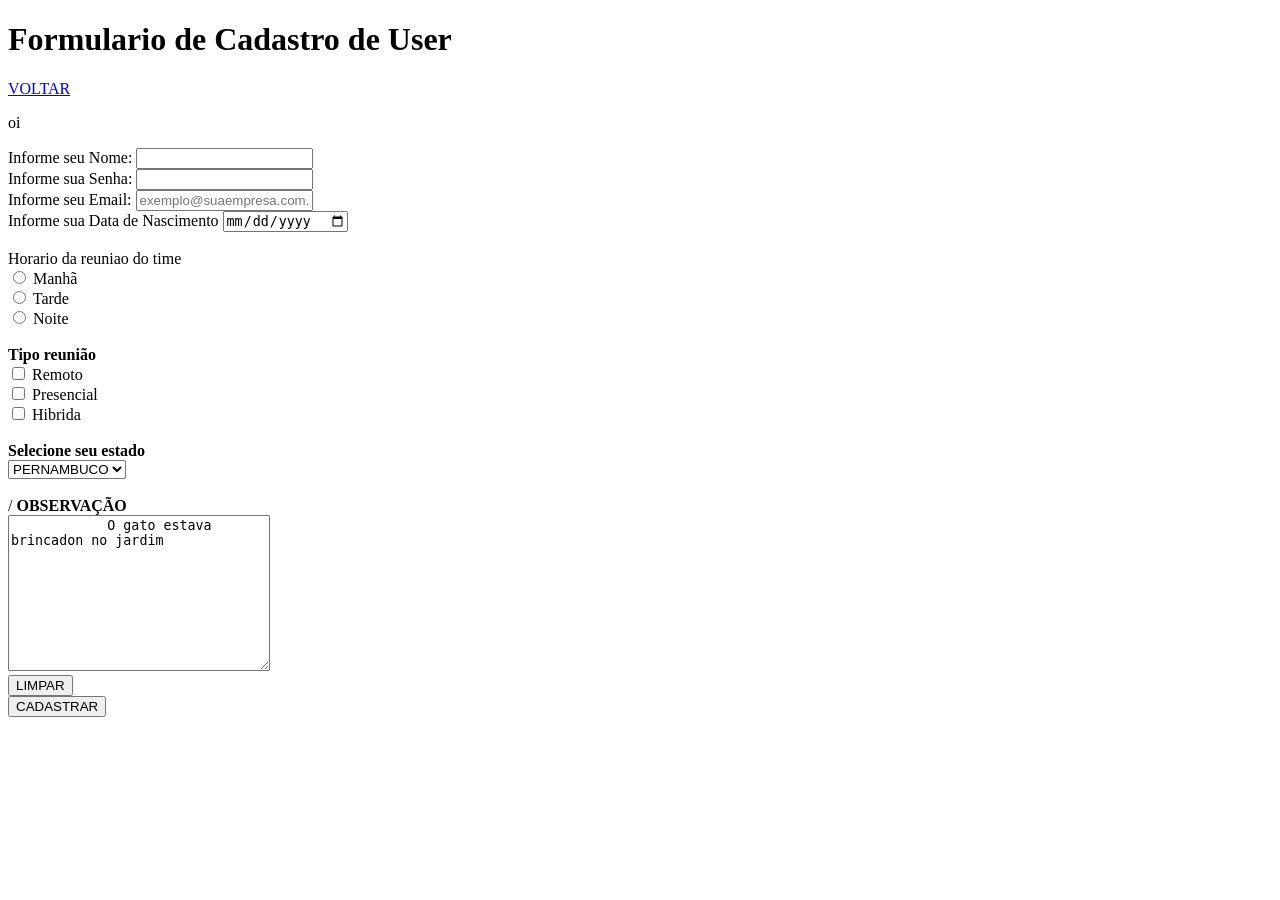
<file: backend/formulario.html>
<!DOCTYPE html>
<html lang="en">
<head>
    <meta charset="UTF-8">
    <meta name="viewport" content="width=device-width, initial-scale=1.0">
    <title>Document</title>
</head>
<body>
    <h1>Formulario de Cadastro de User</h1>


     <div>
        <a href="../index.html">VOLTAR</a>
    </div>


    <p>oi</p>


   


    <form name="cad_user" action="bd/senhas.html" method="get">


        <label for="nome1">Informe seu Nome: </label>
        <input type="text" name="nome" id="nome" required> <br/>


        <label for="nome">Informe sua Senha: </label>
        <input type="password"  name="senha" id="senha" maxlength="8"> <br/>


        <label for="email">Informe seu Email: </label>
        <input type="email" name="email" id="email" placeholder="exemplo@suaempresa.com.br"> <br/>


        <label for="data">Informe sua Data de Nascimento</label>
        <input type="date" name="data" id="data"> <br/>


    </br>


        <label for="reuniao">Horario da reuniao do time</label> <br>
        <input type="radio" name="reuniao" id="manha" value="manha"/>
        <label for="manha">Manhã</label><br/>
        <input type="radio" name="reuniao" id="tarde" value="tarde"/>
        <label for="tarde">Tarde</label><br/>
        <input type="radio" name="reuniao" id="noite" value="noite"/>
        <label for="noite">Noite</label><br/>


        <br>


        <b>Tipo reunião</b> <br/>
        <input type="checkbox" name="tipo" id="remoto" value="remoto"/>
        <label for="remoto">Remoto</label><br/>
        <input type="checkbox" name="tipo" id="presencial" value="remoto"/>
        <label for="presencial">Presencial</label><br/>
        <input type="checkbox" name="tipo" id="hibrida"/>
        <label for="hibrida">Hibrida</label><br/>


        <br/>


        <b>Selecione seu estado</b> <br/>
        <select name="estado" id="">
            <option value="PE" selected>PERNAMBUCO</option>
            <option value="BA">BAHIA</option>
            <option value="PB">PARAIBA</option>
            <option value="PA">PARANÁ</option>
        </select>
        <br/>


        <br>/


        <b>OBSERVAÇÃO</b> <br/>
        <textarea rows="10" cols="30" maxlength="150">
            O gato estava brincadon no jardim
        </textarea> <br/>


        <input type="reset" value="LIMPAR">


        <br/>
        <input type="submit" value="CADASTRAR"/> <br>


    </form>
   
</body>
</html>
</file>
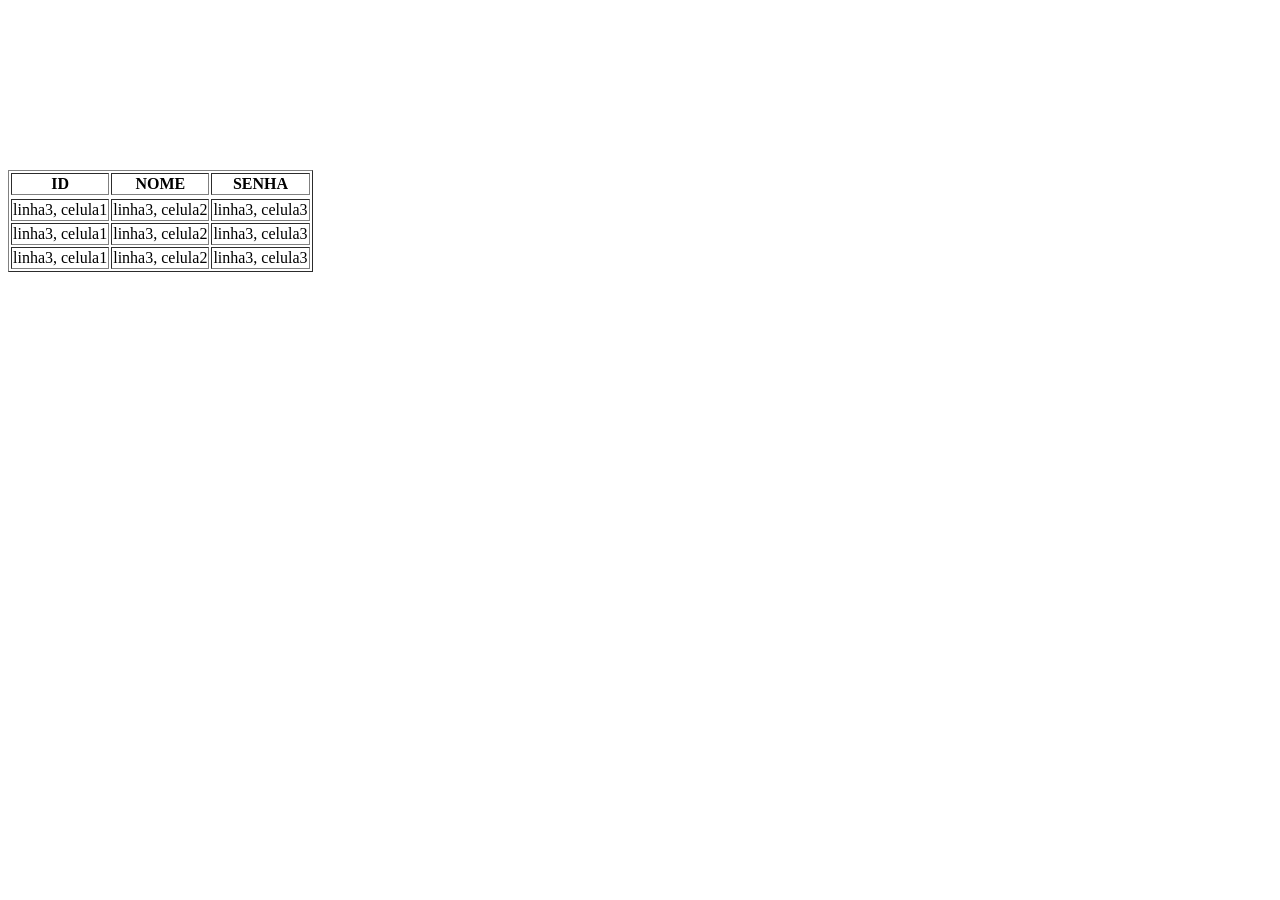
<file: backend/tabelas.html>
<!DOCTYPE html>
<html lang="en">
<head>
    <meta charset="UTF-8">
    <meta name="viewport" content="width=device-width, initial-scale=1.0">
    <title>Tables</title>
</head>
<body>
    <table border="1"> 
        
        <tr>
            <th>ID</th>
            <th>NOME</th>
            <th>SENHA</th>
        <tr>

        <tr>
            <td>linha3, celula1</td><br/>
            <td>linha3, celula2</td><br/>
            <td>linha3, celula3</td><br/>
        </tr>

        <tr>
            <td>linha3, celula1</td><br/>
            <td>linha3, celula2</td><br/>
            <td>linha3, celula3</td><br/>
        </tr>
      
        <tr>
            <td>linha3, celula1</td><br/>
            <td>linha3, celula2</td><br/>
            <td>linha3, celula3</td><br/>
        </tr>
      
    

    </table>
</body>
</html>
</file>
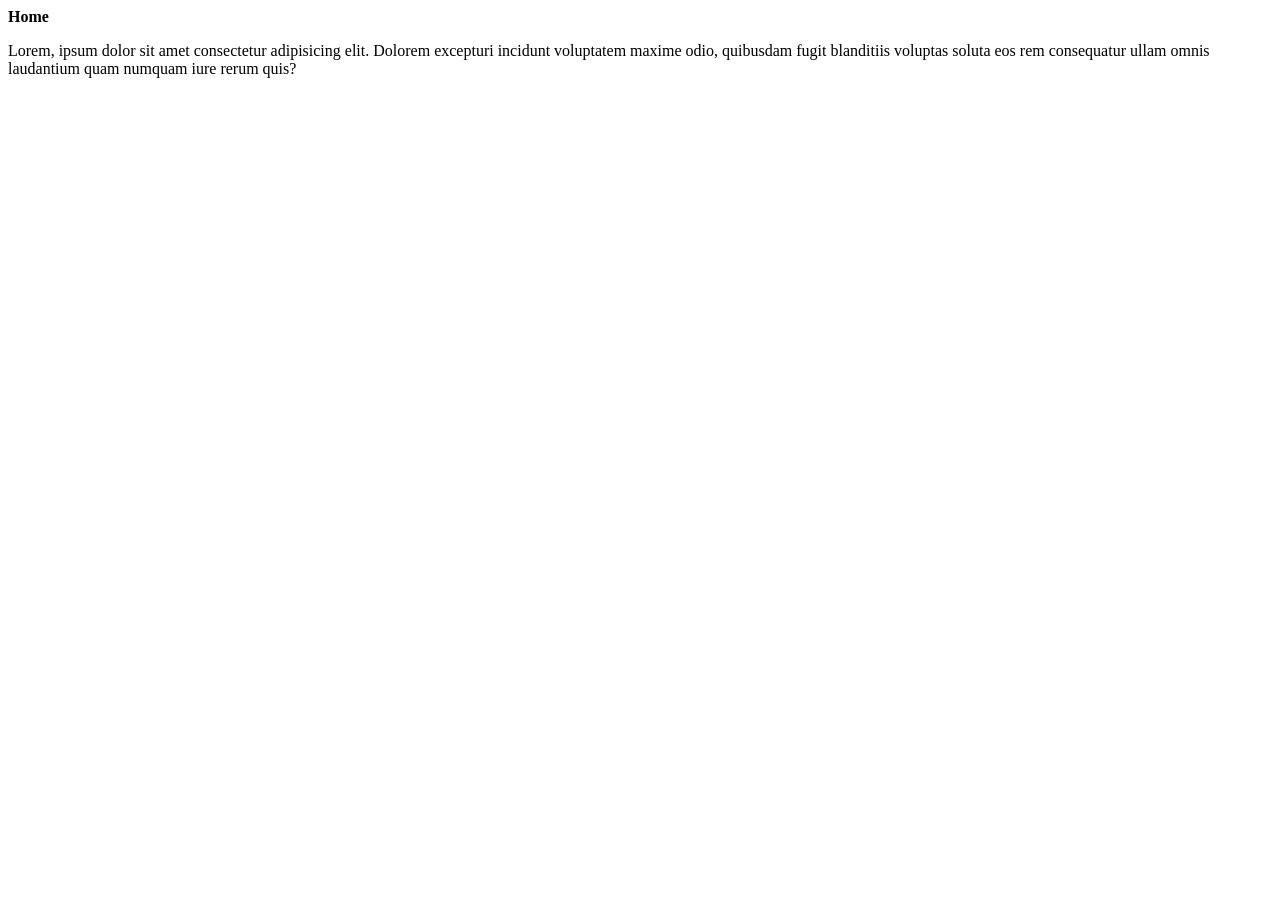
<file: backend/users.html>
<!DOCTYPE html>
<html lang="en">
<head>
  <meta charset="UTF-8">
  <meta name="viewport" content="width=device-width, initial-scale=1.0">
  <title>Document</title>
</head>
<body>
  <a href="../index.html"></a>
  <b><a href="../index.html"></a>Home</b><br/>

  <p>Lorem, ipsum dolor sit amet consectetur adipisicing elit. Dolorem excepturi incidunt voluptatem maxime odio, quibusdam fugit blanditiis voluptas soluta eos rem consequatur ullam omnis laudantium quam numquam iure rerum quis? </p><br/>
</body>
</html>
</file>
